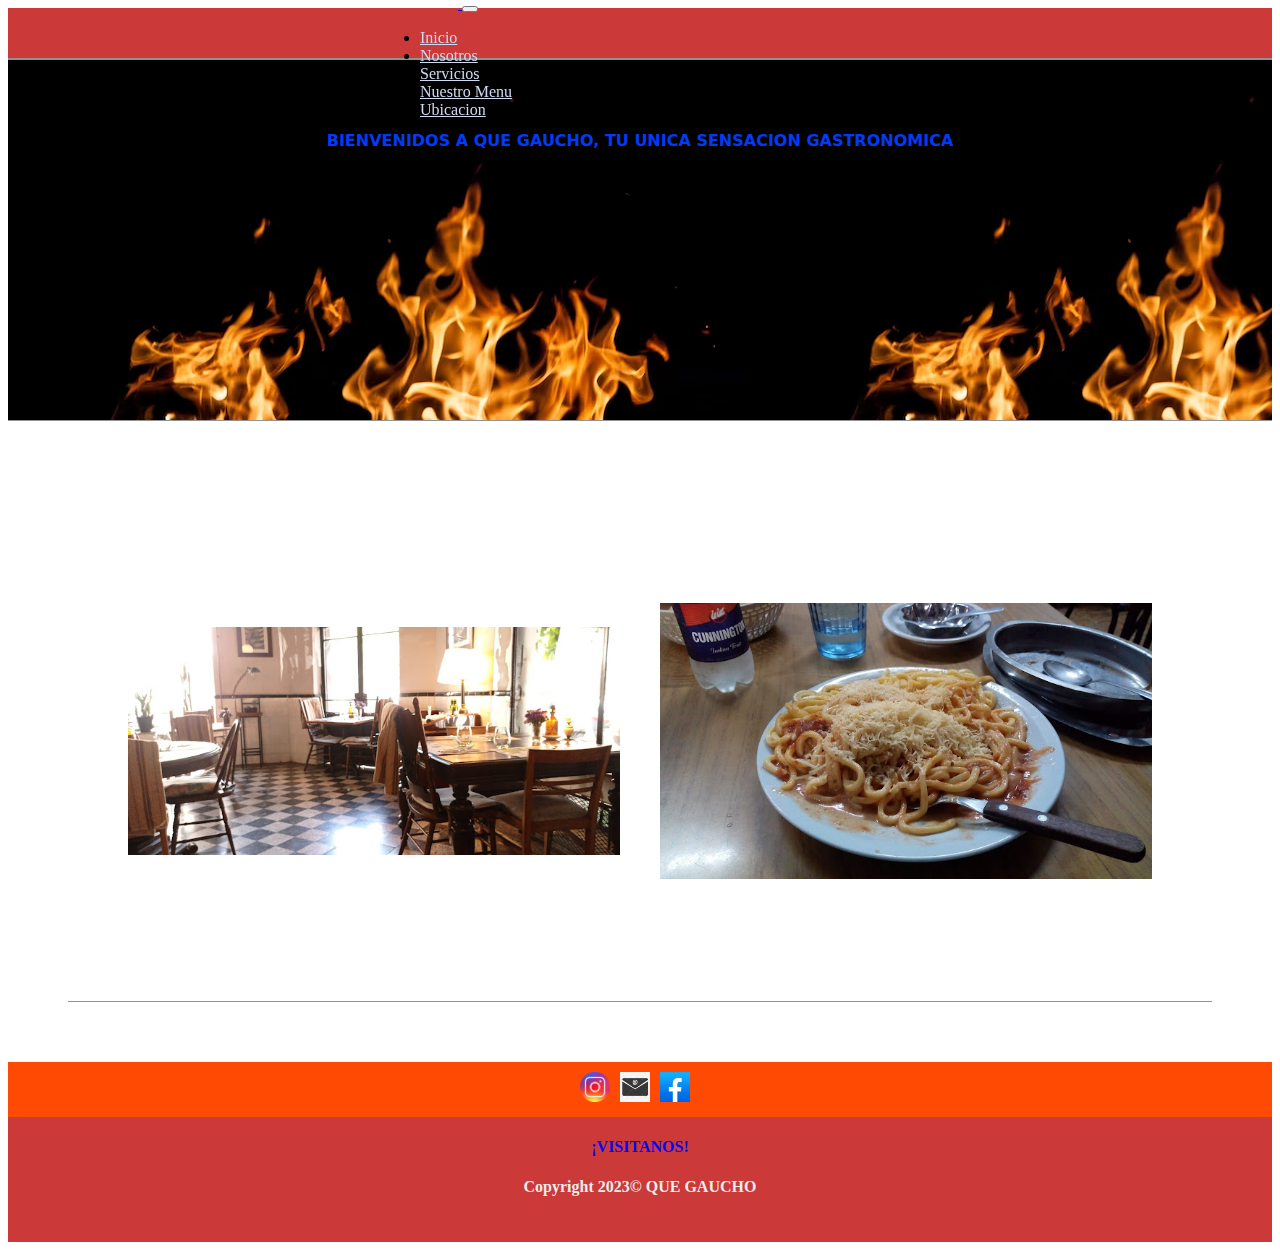
<file: index.html>
<!DOCTYPE html>
<html lang="en">

<head>
    <meta charset="UTF-8">
    <meta name="viewport" content="width=device-width, initial-scale=1.0">
    <meta name="description" content="Bienvenido a El Gaucho, Bienvenido a casa">
    <title>El Gaucho</title>
    <link rel="icon" type="image/jpg" href="/Imagenes/logo que gaucho.png"/>
    <!-- BS CSS-->
    <link href="https://cdn.jsdelivr.net/npm/bootstrap@5.3.2/dist/css/bootstrap.min.css" rel="stylesheet"
        integrity="sha384-T3c6CoIi6uLrA9TneNEoa7RxnatzjcDSCmG1MXxSR1GAsXEV/Dwwykc2MPK8M2HN" crossorigin="anonymous">
    <!-- CSS PROPIO -->
    <link rel="stylesheet" href="/CSS/estilo.css">

</head>

<body>


    <header class="encabezado">

        <nav class="navbar navbar-expand-lg bg-navbar">
            <div class="container-fluid">
                
                <a class="navbar-brand" href="/index.html">
                    <img class="miLogo" src="/Imagenes/Gaucho.png" alt="logo">
                </a>
                
                <button class="navbar-toggler" type="button" data-bs-toggle="collapse" data-bs-target="#navbarNav" aria-controls="navbarNav" aria-expanded="false" aria-label="Toggle navigation">
                    <span class="navbar-toggler-icon"></span>
                </button>
                
                <div class="collapse navbar-collapse" id="navbarNav">
                    <ul class="navbar-nav">
                        <li class="nav-item">
                            <a class="nav-link active" aria-current="page" href="/index.html">Inicio</a>
                        </li>
                        <li class="nav-item">
                            <a class="nav-link" href="/HTML/nosotros.html">Nosotros</a>
                        </li>
                        <li class="nav-item">
                            <a class="nav-link" href="/HTML/servicios.html">Servicios</a>
                        </li>
                        <li class="nav-item">
                            <a class="nav-link" href="/HTML/nuestromenu.html">Nuestro Menu</a>
                        </li>
                        <li class="nav-item">
                            <a class="nav-link" href="/HTML/ubicacion.html">Ubicacion</a>
                        </li>
                        
                    </ul>
                </div>
            </div>
        </nav>
        
    </header>
        
        
        <!-- MAIN -->
        
        <main class="main-index">
            <div class="main-div">
                <h4>BIENVENIDOS A QUE GAUCHO, TU UNICA SENSACION GASTRONOMICA</h4>
            </div>
            
    </main>

    <!-- SECCION UNO -->

    <section class="primer-seccion">
        <div class="s-tarjeta">
            <div class="t-cara t-frente">
                <img class="div1-img" src="./Imagenes/LUGAR.jpg" alt="foto LUGAR">
            </div>
            <div class="t-cara t-reverso">
                <h3>QUE GAUCHO</h3>
                <p>Desde 1989, en nuestro restaurante de barrio, disfruta de auténtica comida casera y un ambiente familiar. Sabores que perduran, recuerdos que creamos juntos. ¡Te esperamos en tu segundo hogar culinario!"</p>
            </div>
        </div>

        <div class="s-tarjeta s-tarjeta-dos">
            <div class="t-cara t-frente">
                <img class="div1-img" src="/Imagenes/plato1.jpeg" alt="foto">
            </div>
            <div class="t-cara t-reverso">
                <h3>QUE GAUCHO</h3>
                <p>En cada bocado de fideos, encuentro el consuelo de un abrazo y la calidez de un hogar.</p>
            </div>
        </div>

       
    </section>


   

<!-- FOOTER -->

<footer>
    <div class="footer-redes">

        <a href="https://www.instagram.com" target="_blank">
            <img class="footer-img" src="/Imagenes/instagram-icon-logo-free-png.webp" alt="Logo de Instagram">
        </a>

        <a href='/HTML/ubicacion.html' target='_blank'>
            <img class="footer-img" src="/Imagenes/CORREO ELECTRONICO.png" alt="Logo de Correo Electronico">
        </a>
        <a href="https://www.facebook.com" target="_blank">
            <img class="footer-img" src="/Imagenes/facebook.jpeg" alt="Logo de Facebook">
        </a>
        
    </div>
    
    <div class="footer-texto">
        <a href='/'>
            <h4>¡VISITANOS!</h4>
        </a>
        <p>Copyright 2023© QUE GAUCHO</p>
    </div>
</footer>












<script src="https://cdn.jsdelivr.net/npm/bootstrap@5.3.2/dist/js/bootstrap.bundle.min.js" integrity="sha384-C6RzsynM9kWDrMNeT87bh95OGNyZPhcTNXj1NW7RuBCsyN/o0jlpcV8Qyq46cDfL" crossorigin="anonymous"> </script>

</body>
</html>
</file>
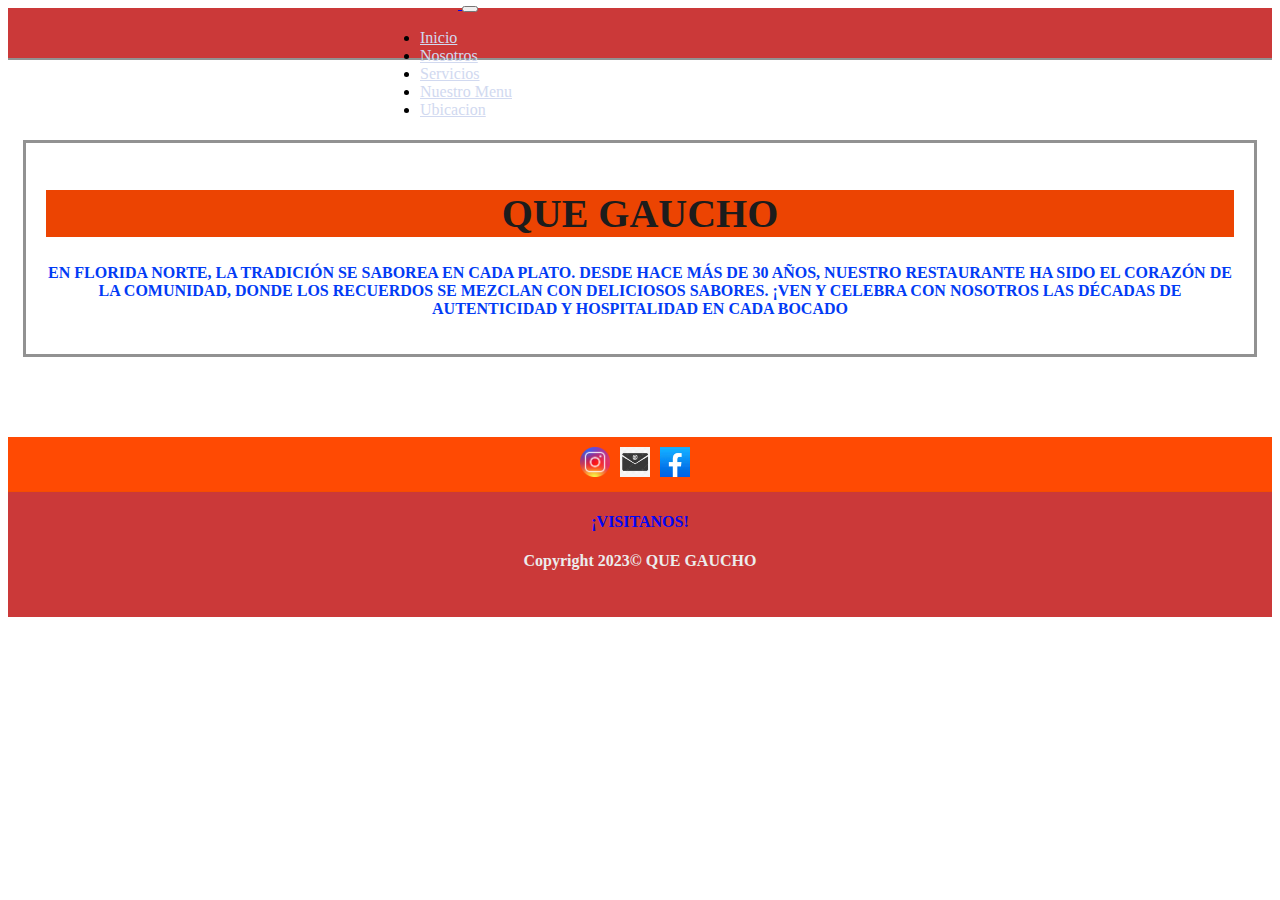
<file: HTML/nosotros.html>
<!DOCTYPE html>
<html lang="en">

<head>
    <meta charset="UTF-8">
    <meta name="viewport" content="width=device-width, initial-scale=1.0">
    <meta name="description" content="Bienvenido a El Gaucho, Bienvenido a casa">
    <title>El Gaucho</title>
   
    <!-- BS CSS-->
    <link href="https://cdn.jsdelivr.net/npm/bootstrap@5.3.2/dist/css/bootstrap.min.css" rel="stylesheet"
        integrity="sha384-T3c6CoIi6uLrA9TneNEoa7RxnatzjcDSCmG1MXxSR1GAsXEV/Dwwykc2MPK8M2HN" crossorigin="anonymous">
    <!-- CSS PROPIO -->
    <link rel="stylesheet" href="/CSS/estilo.css">

</head>

<body>


    <header class="encabezado">

        <nav class="navbar navbar-expand-lg bg-navbar">
            <div class="container-fluid">
                
                <a class="navbar-brand" href="/index.html">
                    <img class="miLogo" src="/Imagenes/Gaucho.png" alt="logo">
                </a>
                
                <button class="navbar-toggler" type="button" data-bs-toggle="collapse" data-bs-target="#navbarNav" aria-controls="navbarNav" aria-expanded="false" aria-label="Toggle navigation">
                    <span class="navbar-toggler-icon"></span>
                </button>
                
                <div class="collapse navbar-collapse" id="navbarNav">
                    <ul class="navbar-nav">
                        <li class="nav-item">
                            <a class="nav-link active" aria-current="page" href="/index.html">Inicio</a>
                        </li>
                        <li class="nav-item">
                            <a class="nav-link" href="/HTML/nosotros.html">Nosotros</a>
                        </li>
                        <li class="nav-item">
                            <a class="nav-link" href="/HTML/servicios.html">Servicios</a>
                        </li>
                        <li class="nav-item">
                            <a class="nav-link" href="/HTML/nuestromenu.html">Nuestro Menu</a>
                        </li>
                        <li class="nav-item">
                            <a class="nav-link" href="/HTML/ubicacion.html">Ubicacion</a>
                        </li>
                        
                    </ul>
                </div>
            </div>
        </nav>
        
    </header>



      <section class="main-nosotros">
        <div class="div-nosotros">
            <h1>QUE GAUCHO</h1>
            <p class="nosotros-p">En Florida Norte, la tradición se saborea en cada plato. Desde hace más de 30 años, nuestro restaurante ha sido el corazón de la comunidad, donde los recuerdos se mezclan con deliciosos sabores. ¡Ven y celebra con nosotros las décadas de autenticidad y hospitalidad en cada bocado</p>
        </div>
    </section>
















      <!-- FOOTER -->

<footer>
    <div class="footer-redes">

        <a href="https://www.instagram.com" target="_blank">
            <img class="footer-img" src="/Imagenes/instagram-icon-logo-free-png.webp" alt="Logo de Instagram">
        </a>

        <a href='/HTML/ubicacion.html' target='_blank'>
            <img class="footer-img" src="/Imagenes/CORREO ELECTRONICO.png" alt="Logo de Correo Electronico">
        </a>
        <a href="https://www.facebook.com" target="_blank">
            <img class="footer-img" src="/Imagenes/facebook.jpeg" alt="Logo de Facebook">
        </a>
        
    </div>
    
    <div class="footer-texto">
        <a href='/'>
            <h4>¡VISITANOS!</h4>
        </a>
        <p>Copyright 2023© QUE GAUCHO</p>
    </div>
</footer>













<script src="https://cdn.jsdelivr.net/npm/bootstrap@5.3.2/dist/js/bootstrap.bundle.min.js" integrity="sha384-C6RzsynM9kWDrMNeT87bh95OGNyZPhcTNXj1NW7RuBCsyN/o0jlpcV8Qyq46cDfL" crossorigin="anonymous"></script>
</body>
</html>
</file>
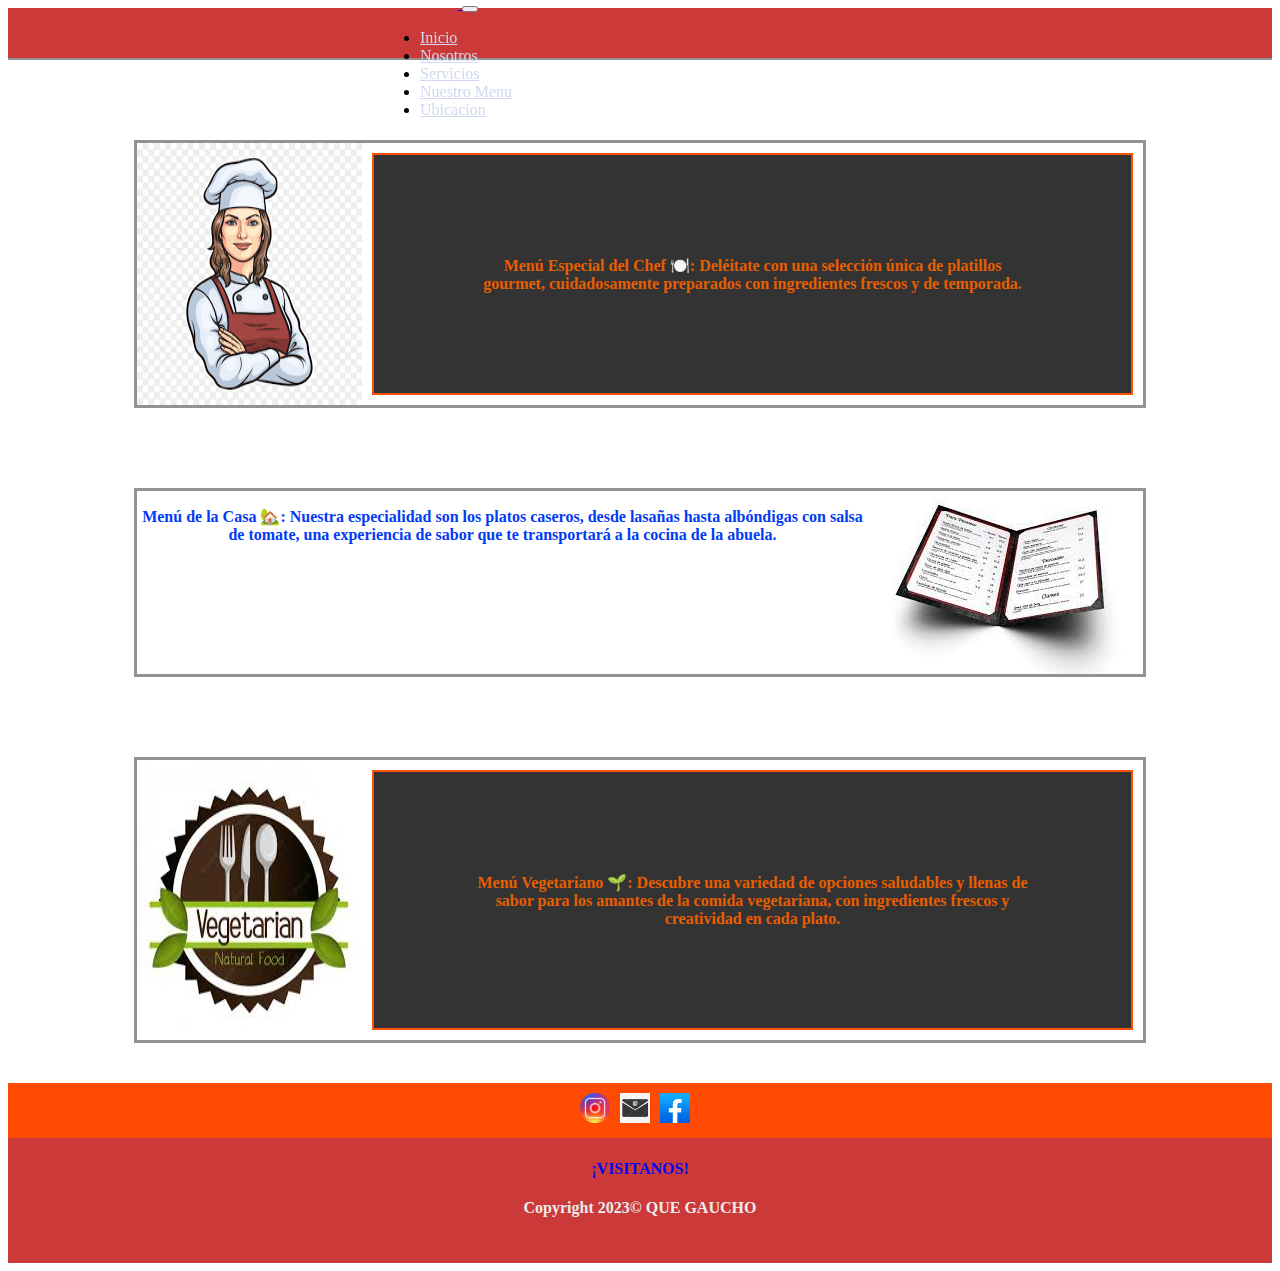
<file: HTML/nuestromenu.html>
<!DOCTYPE html>
<html lang="en">

<head>
    <meta charset="UTF-8">
    <meta name="viewport" content="width=device-width, initial-scale=1.0">
    <meta name="description" content="Bienvenido a El Gaucho, Bienvenido a casa">
    <title>El Gaucho</title>
    
    <!-- BS CSS-->
    <link href="https://cdn.jsdelivr.net/npm/bootstrap@5.3.2/dist/css/bootstrap.min.css" rel="stylesheet"
        integrity="sha384-T3c6CoIi6uLrA9TneNEoa7RxnatzjcDSCmG1MXxSR1GAsXEV/Dwwykc2MPK8M2HN" crossorigin="anonymous">
    <!-- CSS PROPIO -->
    <link rel="stylesheet" href="/CSS/estilo.css">

</head>

<body>


    <header class="encabezado">

        <nav class="navbar navbar-expand-lg bg-navbar">
            <div class="container-fluid">
                
                <a class="navbar-brand" href="/index.html">
                    <img class="miLogo" src="/Imagenes/Gaucho.png" alt="logo">
                </a>
                
                <button class="navbar-toggler" type="button" data-bs-toggle="collapse" data-bs-target="#navbarNav" aria-controls="navbarNav" aria-expanded="false" aria-label="Toggle navigation">
                    <span class="navbar-toggler-icon"></span>
                </button>
                
                <div class="collapse navbar-collapse" id="navbarNav">
                    <ul class="navbar-nav">
                        <li class="nav-item">
                            <a class="nav-link active" aria-current="page" href="/index.html">Inicio</a>
                        </li>
                        <li class="nav-item">
                            <a class="nav-link" href="/HTML/nosotros.html">Nosotros</a>
                        </li>
                        <li class="nav-item">
                            <a class="nav-link" href="/HTML/servicios.html">Servicios</a>
                        </li>
                        <li class="nav-item">
                            <a class="nav-link" href="/HTML/nuestromenu.html">Nuestro Menu</a>
                        </li>
                        <li class="nav-item">
                            <a class="nav-link" href="/HTML/ubicacion.html">Ubicacion</a>
                        </li>
                        
                    </ul>
                </div>
            </div>
        </nav>
        
    </header>



      <section>
        <div class="section-nuestromenu">

            <div class="nuestromenu">
                <img class="nuestromenu-div" src="/Imagenes/chef.avif" alt="Menu Chef">
                <p class="nuestromenu-p">Menú Especial del Chef 🍽️: Deléitate con una selección única de platillos gourmet, cuidadosamente preparados con ingredientes frescos y de temporada.</p>
            </div>

            <div class="nuestromenu">
                <img class="nuestromenu-div img-menudelacasa " src="/Imagenes/menu de la casa.avif" alt="Menu de la casa">
                <p class="nuestormenu-p">Menú de la Casa 🏡: Nuestra especialidad son los platos caseros, desde lasañas hasta albóndigas con salsa de tomate, una experiencia de sabor que te transportará a la cocina de la abuela.</p>
            </div>

            <div class="nuestromenu">
                <img class="nuestromenu-div" src="/Imagenes/menu vegetariano.jpg" alt="Menu vegetariano">
                <p class="nuestromenu-p"> Menú Vegetariano 🌱: Descubre una variedad de opciones saludables y llenas de sabor para los amantes de la comida vegetariana, con ingredientes frescos y creatividad en cada plato.</p>
            </div>
        </div>
    </section>

















      <!-- FOOTER -->

<footer>
    <div class="footer-redes">

        <a href="https://www.instagram.com" target="_blank">
            <img class="footer-img" src="/Imagenes/instagram-icon-logo-free-png.webp" alt="Logo de Instagram">
        </a>

        <a href='/HTML/ubicacion.html' target='_blank'>
            <img class="footer-img" src="/Imagenes/CORREO ELECTRONICO.png" alt="Logo de Correo Electronico">
        </a>
        <a href="https://www.facebook.com" target="_blank">
            <img class="footer-img" src="/Imagenes/facebook.jpeg" alt="Logo de Facebook">
        </a>
        
    </div>
    
    <div class="footer-texto">
        <a href='/'>
            <h4>¡VISITANOS!</h4>
        </a>
        <p>Copyright 2023© QUE GAUCHO</p>
    </div>
</footer>













<script src="https://cdn.jsdelivr.net/npm/bootstrap@5.3.2/dist/js/bootstrap.bundle.min.js" integrity="sha384-C6RzsynM9kWDrMNeT87bh95OGNyZPhcTNXj1NW7RuBCsyN/o0jlpcV8Qyq46cDfL" crossorigin="anonymous"></script>
</body>
</html>
</file>
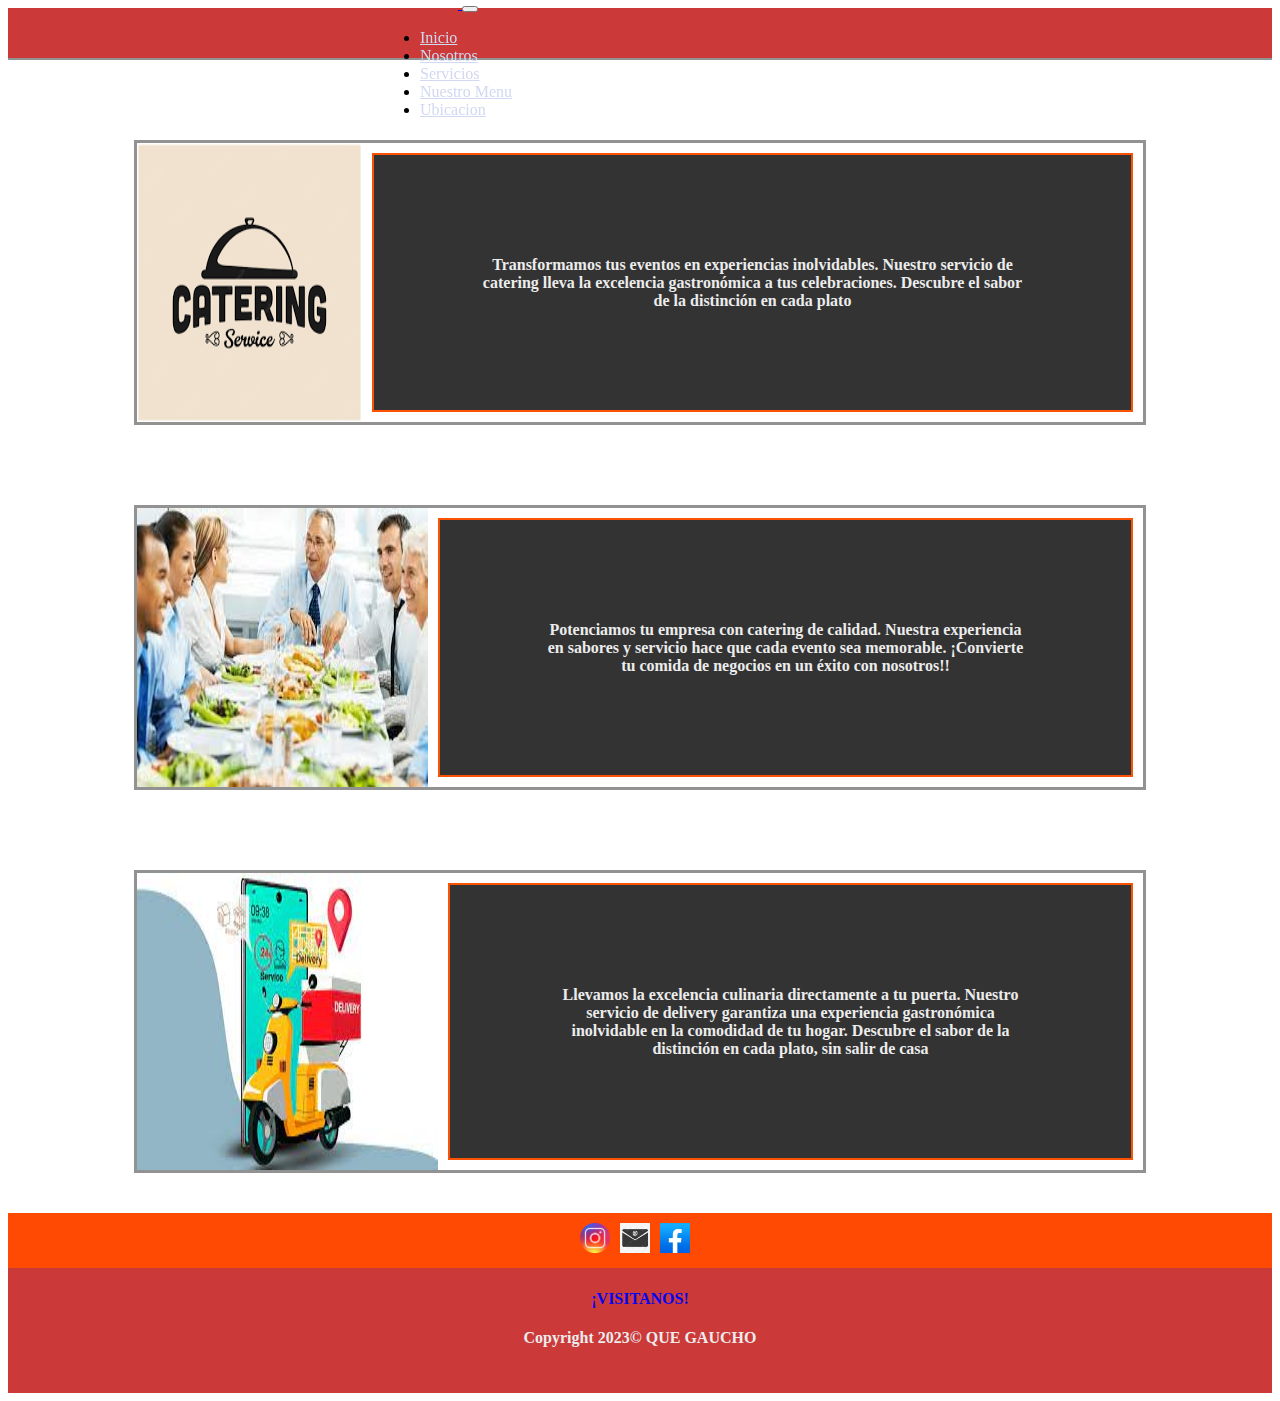
<file: HTML/servicios.html>
<!DOCTYPE html>
<html lang="en">

<head>
    <meta charset="UTF-8">
    <meta name="viewport" content="width=device-width, initial-scale=1.0">
    <meta name="description" content="Bienvenido a El Gaucho, Bienvenido a casa">
    <title>El Gaucho</title>
    
    <!-- BS CSS-->
    <link href="https://cdn.jsdelivr.net/npm/bootstrap@5.3.2/dist/css/bootstrap.min.css" rel="stylesheet"
        integrity="sha384-T3c6CoIi6uLrA9TneNEoa7RxnatzjcDSCmG1MXxSR1GAsXEV/Dwwykc2MPK8M2HN" crossorigin="anonymous">
    <!-- CSS PROPIO -->
    <link rel="stylesheet" href="/CSS/estilo.css">

</head>

<body>


    <header class="encabezado">

        <nav class="navbar navbar-expand-lg bg-navbar">
            <div class="container-fluid">
                
                <a class="navbar-brand" href="/index.html">
                    <img class="miLogo" src="/Imagenes/Gaucho.png" alt="logo">
                </a>
                
                <button class="navbar-toggler" type="button" data-bs-toggle="collapse" data-bs-target="#navbarNav" aria-controls="navbarNav" aria-expanded="false" aria-label="Toggle navigation">
                    <span class="navbar-toggler-icon"></span>
                </button>
                
                <div class="collapse navbar-collapse" id="navbarNav">
                    <ul class="navbar-nav">
                        <li class="nav-item">
                            <a class="nav-link active" aria-current="page" href="/index.html">Inicio</a>
                        </li>
                        <li class="nav-item">
                            <a class="nav-link" href="/HTML/nosotros.html">Nosotros</a>
                        </li>
                        <li class="nav-item">
                            <a class="nav-link" href="/HTML/servicios.html">Servicios</a>
                        </li>
                        <li class="nav-item">
                            <a class="nav-link" href="/HTML/nuestromenu.html">Nuestro Menu</a>
                        </li>
                        <li class="nav-item">
                            <a class="nav-link" href="/HTML/ubicacion.html">Ubicacion</a>
                        </li>
                        
                    </ul>
                </div>
            </div>
        </nav>
        
    </header>


      <section>
        <div class="section-servicios">

            <div class="servicios-div">
                <img class="servicios-divUno" src="/Imagenes/servicio-catering para pag servicio.png" alt="Servicio de Catering">
                <p class="servicios-p">Transformamos tus eventos en experiencias inolvidables. Nuestro servicio de catering lleva la excelencia gastronómica a tus celebraciones. Descubre el sabor de la distinción en cada plato</p>
            </div>

            <div class="servicios-div">
                <img class="servicios-divDos" src="/Imagenes/Servicio empresarial- para pagina web seccion servicios.jpeg" alt="Servicio Empresarial">
                <p class="servicios-p p-cambio">Potenciamos tu empresa con catering de calidad. Nuestra experiencia en sabores y servicio hace que cada evento sea memorable. ¡Convierte tu comida de negocios en un éxito con nosotros!!</p>
            </div>

            <div class="servicios-div">
                <img class="servicios-divTres" src="/Imagenes/servicio de delivery.jpeg" alt="Servicio de Delivery">
                <p class="servicios-p p-cambio">Llevamos la excelencia culinaria directamente a tu puerta. Nuestro servicio de delivery garantiza una experiencia gastronómica inolvidable en la comodidad de tu hogar. Descubre el sabor de la distinción en cada plato, sin salir de casa</p>
            </div>
        </div>
    </section>




      <!-- FOOTER -->

<footer>
    <div class="footer-redes">

        <a href="https://www.instagram.com" target="_blank">
            <img class="footer-img" src="/Imagenes/instagram-icon-logo-free-png.webp" alt="Logo de Instagram">
        </a>

        <a href='/HTML/ubicacion.html' target='_blank'>
            <img class="footer-img" src="/Imagenes/CORREO ELECTRONICO.png" alt="Logo de Correo Electronico">
        </a>
        <a href="https://www.facebook.com" target="_blank">
            <img class="footer-img" src="/Imagenes/facebook.jpeg" alt="Logo de Facebook">
        </a>
        
    </div>
    
    <div class="footer-texto">
        <a href='/'>
            <h4>¡VISITANOS!</h4>
        </a>
        <p>Copyright 2023© QUE GAUCHO</p>
    </div>
</footer>













<script src="https://cdn.jsdelivr.net/npm/bootstrap@5.3.2/dist/js/bootstrap.bundle.min.js" integrity="sha384-C6RzsynM9kWDrMNeT87bh95OGNyZPhcTNXj1NW7RuBCsyN/o0jlpcV8Qyq46cDfL" crossorigin="anonymous"></script>
</body>
</html>
</file>
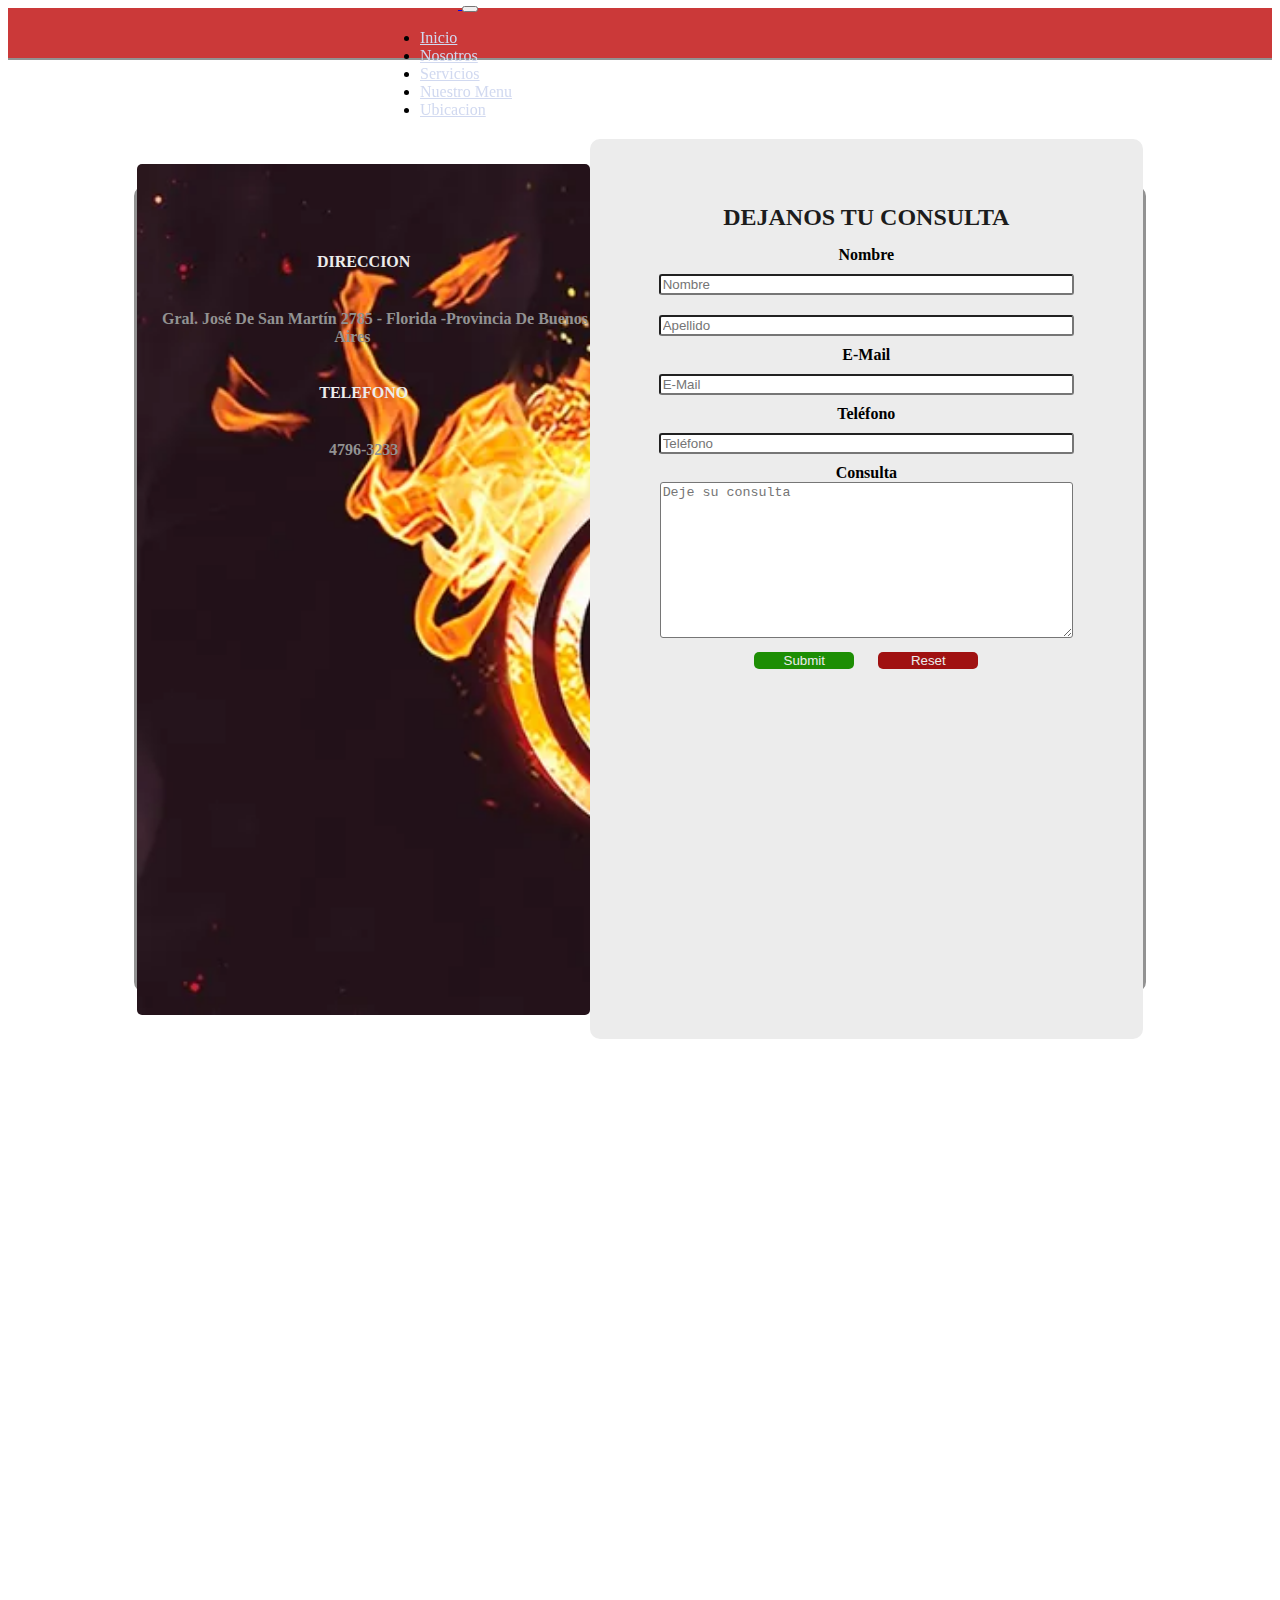
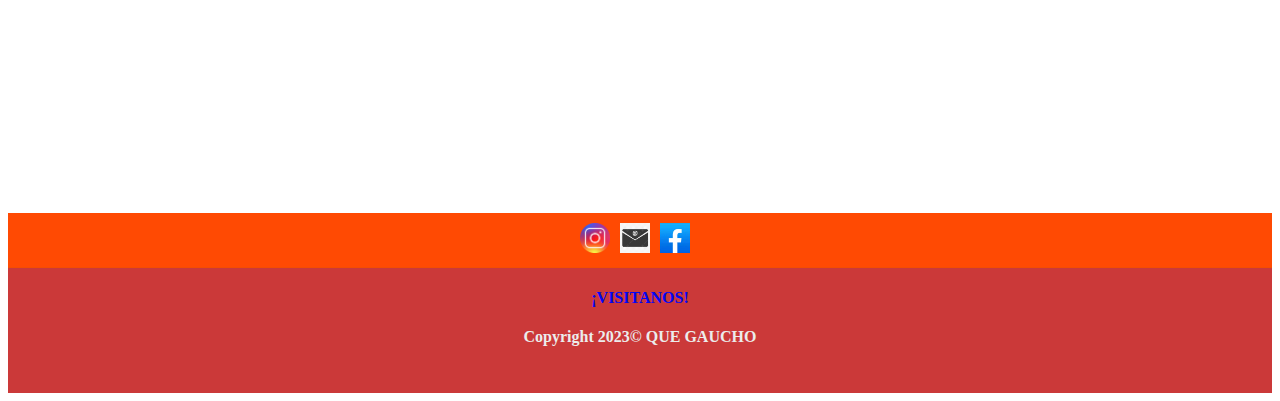
<file: HTML/ubicacion.html>
<!DOCTYPE html>
<html lang="en">

<head>
    <meta charset="UTF-8">
    <meta name="viewport" content="width=device-width, initial-scale=1.0">
    <meta name="description" content="Bienvenido a El Gaucho, Bienvenido a casa">
    <title>El Gaucho</title>
    
    <!-- BS CSS-->
    <link href="https://cdn.jsdelivr.net/npm/bootstrap@5.3.2/dist/css/bootstrap.min.css" rel="stylesheet"
        integrity="sha384-T3c6CoIi6uLrA9TneNEoa7RxnatzjcDSCmG1MXxSR1GAsXEV/Dwwykc2MPK8M2HN" crossorigin="anonymous">
    <!-- CSS PROPIO -->
    <link rel="stylesheet" href="/CSS/estilo.css">

</head>

<body>


    <header class="encabezado">

        <nav class="navbar navbar-expand-lg bg-navbar">
            <div class="container-fluid">
                
                <a class="navbar-brand" href="/index.html">
                    <img class="miLogo" src="/Imagenes/Gaucho.png" alt="logo">
                </a>
                
                <button class="navbar-toggler" type="button" data-bs-toggle="collapse" data-bs-target="#navbarNav" aria-controls="navbarNav" aria-expanded="false" aria-label="Toggle navigation">
                    <span class="navbar-toggler-icon"></span>
                </button>
                
                <div class="collapse navbar-collapse" id="navbarNav">
                    <ul class="navbar-nav">
                        <li class="nav-item">
                            <a class="nav-link active" aria-current="page" href="/index.html">Inicio</a>
                        </li>
                        <li class="nav-item">
                            <a class="nav-link" href="/HTML/nosotros.html">Nosotros</a>
                        </li>
                        <li class="nav-item">
                            <a class="nav-link" href="/HTML/servicios.html">Servicios</a>
                        </li>
                        <li class="nav-item">
                            <a class="nav-link" href="/HTML/nuestromenu.html">Nuestro Menu</a>
                        </li>
                        <li class="nav-item">
                            <a class="nav-link" href="/HTML/ubicacion.html">Ubicacion</a>
                        </li>
                        
                    </ul>
                </div>
            </div>
        </nav>
        
    </header>


<!--CONTACTO-->

<main class="main-contacto">

    <div class="div-contacto">
        <p class="contacto-txt">
            <!-- <img src="/Imagenes/CORREO ELECTRONICO.png" alt="CORREO" /> -->
            DIRECCION
        </p>
        <span class="contacto-txt txt-span"
        >Gral. José de San Martín 2785 - Florida -Provincia de Buenos Aires</span>

        <p class="contacto-txt">
            <!-- <img src="/Imagenes/telcontacto.webp" alt="Telefono"/> -->
            TELEFONO
        </p>
        <span class="contacto-txt txt-span">4796-3233</span>

    </div>



        <!--FORMULARIO-->

    <div class="div-form">  

        <h2 class="form-t">DEJANOS TU CONSULTA</h2>
        <form action="">
            <label class="label-border" for="nombre">Nombre</label>
            <input type="text" id="nombre" placeholder="Nombre"/>

            <label class="label-border" for="apellido" Apellido></label>
            <input type="text" id="apellido" placeholder="Apellido"/>

            <label class="label-border" for="mail">E-Mail</label>
            <input type="email" id="mail" placeholder="E-Mail"/>

            <label class="label-border" for="numero">Teléfono</label>
            <input type="number" id="numero" placeholder="Teléfono"/>
            
            <label for="consulta">Consulta</label>
            <textarea name=""id="consulta"cols="20"rows="10"placeholder="Deje su consulta"></textarea>
            
            <input class="btn-formulario btn-submit" type="submit"/>
            <input class="btn-formulario btn-reset" type="reset"/>
        </form>
    </div>
</main>


        <!--IFRAME-->


        <iframe src="https://www.google.com/maps/embed?pb=!1m14!1m8!1m3!1d13147.495624610488!2d-58.4994478!3d-34.5314225!3m2!1i1024!2i768!4f13.1!3m3!1m2!1s0x95bcb6d2cd444d53%3A0xb1c9bd90627d9f95!2sQue%20gaucho!5e0!3m2!1ses-419!2sar!4v1696462460739!5m2!1ses-419!2sar" width="800" height="600" style="border:0;" allowfullscreen="" loading="lazy" referrerpolicy="no-referrer-when-downgrade"></iframe>















      <!-- FOOTER -->

<footer>
    <div class="footer-redes">

        <a href="https://www.instagram.com" target="_blank">
            <img class="footer-img" src="/Imagenes/instagram-icon-logo-free-png.webp" alt="Logo de Instagram">
        </a>

        <a href='/HTML/ubicacion.html' target='_blank'>
            <img class="footer-img" src="/Imagenes/CORREO ELECTRONICO.png" alt="Logo de Correo Electronico">
        </a>
        <a href="https://www.facebook.com" target="_blank">
            <img class="footer-img" src="/Imagenes/facebook.jpeg" alt="Logo de Facebook">
        </a>
        
    </div>
    
    <div class="footer-texto">
        <a href='/'>
            <h4>¡VISITANOS!</h4>
        </a>
        <p>Copyright 2023© QUE GAUCHO</p>
    </div>
</footer>













<script src="https://cdn.jsdelivr.net/npm/bootstrap@5.3.2/dist/js/bootstrap.bundle.min.js" integrity="sha384-C6RzsynM9kWDrMNeT87bh95OGNyZPhcTNXj1NW7RuBCsyN/o0jlpcV8Qyq46cDfL" crossorigin="anonymous"></script>
</body>
</html>
</file>
<file: CSS/estilo.css>
@charset "UTF-8";
@import url("https://fonts.googleapis.com/css2?family=Roboto:wght@100&display=swap");
/* ******************************************HEADER***************************************** */
.navbar {
  background-color: rgb(203, 57, 57);
  display: flex;
  align-items: center;
  justify-content: center;
  position: sticky;
  top: 0;
  height: 50px;
  grid-area: header;
  z-index: 1;
  border-bottom: 2px solid #929292;
}

.miLogo {
  width: 15%;
  cursor: pointer;
}

.navbar-centrado {
  margin-left: 35%;
}

.navbar-nav a {
  color: #d1d9f0;
}
.navbar-nav a:hover {
  color: rgba(6, 31, 253, 0.8823529412);
}

main, h4, p {
  color: #023bf5;
  text-align: center;
  font-weight: bold;
}

.main-div h4 {
  font-family: system-ui, -apple-system, BlinkMacSystemFont, "Segoe UI", Roboto, Oxygen, Ubuntu, Cantarell, "Open Sans", "Helvetica Neue", sans-serif;
  padding: 50px;
}

/********************************************MAIN**********************************************/
.main-index {
  background-image: url(/Imagenes/IMAGEN\ FONDO\ -QUE\ GAUCHO.avif);
  grid-area: main;
  height: 40vh;
  margin: 0;
  display: grid;
  border-bottom: 1px solid #929292;
  box-shadow: 0px 2px 60px rgba(255, 255, 255, 0.533);
}

/************SECCION UNO**********/
.primer-seccion {
  grid-area: seccion1;
  margin: 60px;
  padding: 40px;
  display: flex;
  align-items: center;
  justify-content: center;
  border-bottom: 1px solid #929292;
}
.primer-seccion div {
  width: 50%;
  margin: 20px;
  cursor: pointer;
}

.s-tarjeta {
  display: flex;
  align-items: center;
  justify-content: center;
  position: relative;
  width: 400px;
  height: 400px;
}
.s-tarjeta .t-cara {
  position: absolute;
  width: 100%;
  height: 100%;
  backface-visibility: hidden;
  overflow: hidden;
  transition: 0.5s;
}
.s-tarjeta .t-frente {
  transform: perspective(400px) rotateY(0deg);
}
.s-tarjeta .t-frente img {
  position: relative;
  width: 100%;
  height: 100%;
  object-fit: contain;
}
.s-tarjeta .t-frente h3 {
  position: absolute;
  bottom: 0;
  width: 100%;
  height: 2.5rem;
  line-height: 2.5rem;
  color: #ececec;
  background: rgba(22, 22, 22, 0.874);
}
.s-tarjeta .t-reverso {
  transform: perspective(400px) rotateY(180deg);
  background-color: rgba(22, 22, 22, 0.874);
  padding: 15px;
  color: #ececec;
  display: flex;
  align-items: center;
  justify-content: center;
  flex-direction: column;
  text-align: center;
  border: 1px solid #929292;
}
.s-tarjeta .t-reverso h3 {
  font-size: 1.8rem;
  margin-top: 1.2rem;
  letter-spacing: 2px;
}
.s-tarjeta .t-reverso p {
  letter-spacing: 1px;
  margin: 15% 10%;
}
.s-tarjeta:hover .t-frente {
  transform: perspective(600px) rotateY(180deg);
}
.s-tarjeta:hover .t-reverso {
  transform: perspective(600px) rotateY(360deg);
}

/********************************************FOOTER********************************************/
footer {
  background-color: rgb(203, 57, 57);
  grid-area: footer;
  height: 180px;
  width: 100%;
}

.footer-redes {
  background-color: #ff4a03;
  border-bottom: 1px solid #f34e01;
  margin-bottom: 20px;
  padding: 0px;
  display: flex;
  align-items: center;
  justify-content: center;
  height: 30%;
}

.footer-img {
  width: 30px;
  height: 30px;
  line-height: 30px;
  margin: 0 10px 0 0;
}
.footer-img:hover {
  background-color: #ececec;
}

.footer-texto {
  color: #ececec;
}
.footer-texto h4 {
  font-family: "Futura Bold Italic";
  text-transform: uppercase;
  color: #0206f3;
  text-decoration: none;
}
.footer-texto h4:hover {
  color: #ececec;
}
.footer-texto a {
  text-decoration: none;
}
.footer-texto p {
  color: #ececec;
  text-transform: capitalize;
}

/*******************************************PÁGINA NOSOTROS************************************/
.main-nosotros {
  border: 3px solid #929292;
  color: #1c1c1c;
  text-align: center;
  text-transform: uppercase;
  font-weight: bold;
  font-family: "Futura Bold Italic";
  margin: 80px 15px;
  padding: 20px;
}

.div-nosotros h1 {
  font-size: 40px;
  background-color: #ec4402;
}

/*******************************************PÁGINA SERVICIOS***********************************/
/*******************MAIN*******************/
.section-servicios {
  display: flex;
  flex-direction: column;
  margin-top: 40px;
}

.servicios-div {
  display: flex;
  flex-direction: row;
  border: 3px solid #929292;
  margin: 40px 10%;
  /* height: 50vh; */
}

.nuestromenu-img {
  width: 40%;
}

.servicios-p {
  background-color: rgba(22, 22, 22, 0.874);
  border: 2px solid #fc5204;
  color: #ececec;
  margin: 1%;
  padding: 10%;
}

.img-cambio2 {
  order: 2;
}

/*******************************************PÁGINA NUESTRO MENU***********************************/
/*******************MAIN*******************/
.section-nuestromenu {
  display: flex;
  flex-direction: column;
  margin-top: 40px;
}

.nuestromenu {
  display: flex;
  flex-direction: row;
  border: 3px solid #929292;
  margin: 40px 10%;
  /* height: 50vh; */
}

.servicios-img {
  width: 40%;
}

.nuestromenu-p {
  background-color: rgba(22, 22, 22, 0.874);
  border: 2px solid #fc5203;
  color: #e75e02;
  margin: 1%;
  padding: 10%;
}

.img-menudelacasa {
  order: 2;
}

/*******************************************PÁGINA CONTACTO************************************/
/*************CONTACTO**************/
.main-contacto {
  height: 800px;
  margin: 10%;
  display: flex;
  align-items: center;
  justify-content: center;
  border: 3px solid #929292;
  border-radius: 10px;
}

.div-contacto {
  background-image: url(/Imagenes/masterchef.webp);
  background-size: cover;
  object-fit: cover;
  height: 100%;
  width: 100%;
  border-radius: 5px;
  padding-top: 5%;
}

.contacto-txt {
  font-size: 1em;
  font-weight: bold;
  color: #ececec;
  flex-wrap: wrap;
  padding: 5%;
}

.txt-span {
  color: #929292;
  text-transform: capitalize;
  padding: 5%;
}

/**************FORMULARIO*************/
.div-form {
  background-color: #ececec;
  height: 100%;
  width: 100%;
  border-radius: 10px;
  padding: 50px;
}

.form-t {
  margin: 15px;
  color: #1c1c1c;
  font-family: "Futura Bold Italic";
}

form label {
  color: #000;
}

input {
  width: 90%;
  margin: 10px;
  border-radius: 3px;
}

textarea {
  width: 90%;
  border-radius: 3px;
}

.btn-formulario {
  background-color: #f7ff03;
  width: 100px;
  border: none;
  border-radius: 5px;
}

.btn-submit {
  background-color: #1d8e04;
  color: #ececec;
}

.btn-reset {
  background-color: #a01111;
  color: #ececec;
}

iframe {
  margin-top: 50px;
  width: 100%;
  height: 600px;
  margin-bottom: 40px;
}

.btn-submit:hover {
  background-color: #3aaf20;
}

.btn-reset:hover {
  background-color: #d41e1e;
}

/*********************************************VISTA TABLET**************************************/
@media (max-width: 1024px) {
  /***************PÁGINA INICIO**************/
  /***HEADER***/
  .navbar {
    padding: 0;
    flex-direction: column;
    height: 15vh;
  }
  .navbar-nav {
    position: absolute;
    top: 80px;
    right: 0;
    background-color: #1c1c1c;
    width: 150px;
  }
  .navbar-toggler {
    background-color: #f57208;
  }
  .logo {
    width: 100px;
    cursor: pointer;
    margin-top: 15px;
  }
  /***MAIN***/
  .main-index {
    height: auto;
  }
  .primer-seccion {
    display: flex;
    justify-content: center;
    width: 100vw;
    height: auto;
    margin: 40px auto;
    padding: 0;
  }
  .s-tarjeta-dos {
    display: none;
  }
  /***********PÁGINA SERVICIOS*********/
  .servicios-div {
    font-size: 1.2rem;
    flex-direction: column;
    align-items: center;
    justify-content: center;
  }
  .servicios-img {
    width: 50vw;
  }
  .p-cambio {
    order: 2;
  }
}
/*********VISTA MOBILE********/
@media (max-width: 767px) {
  /***********PÁGINA INICIO***********/
  .navbar-nav {
    width: 100%;
  }
  /***********MAIN***********/
  .main-index {
    font-size: 12px;
    display: flex;
    flex-direction: column;
    flex-wrap: wrap;
    padding: 10px;
  }
  .primer-seccion {
    display: flex;
    flex-wrap: wrap;
    justify-content: center;
    font-size: 0.75rem;
    width: 100vw;
    height: auto;
  }
  .s-tarjeta-dos {
    display: inherit;
  }
  .t-cara, .t-frente, .t-reverso {
    width: 100%;
  }
  /***********PÁGINA SERVICIOS*********/
  .servicios-div {
    font-size: 1.2rem;
    flex-direction: column;
    align-items: center;
    justify-content: center;
  }
  .servicios-img {
    width: 50vw;
  }
  .img-menudelacasa {
    order: 2;
  }
  /***********PÁGINA CONTACTO*********/
  .main-contacto {
    flex-wrap: wrap;
    height: 100%;
  }
  .div-contacto {
    font-size: 0.7rem;
    display: flex;
    flex-direction: column;
    align-items: center;
    height: auto;
  }
}

/*# sourceMappingURL=estilo.css.map */
</file>
